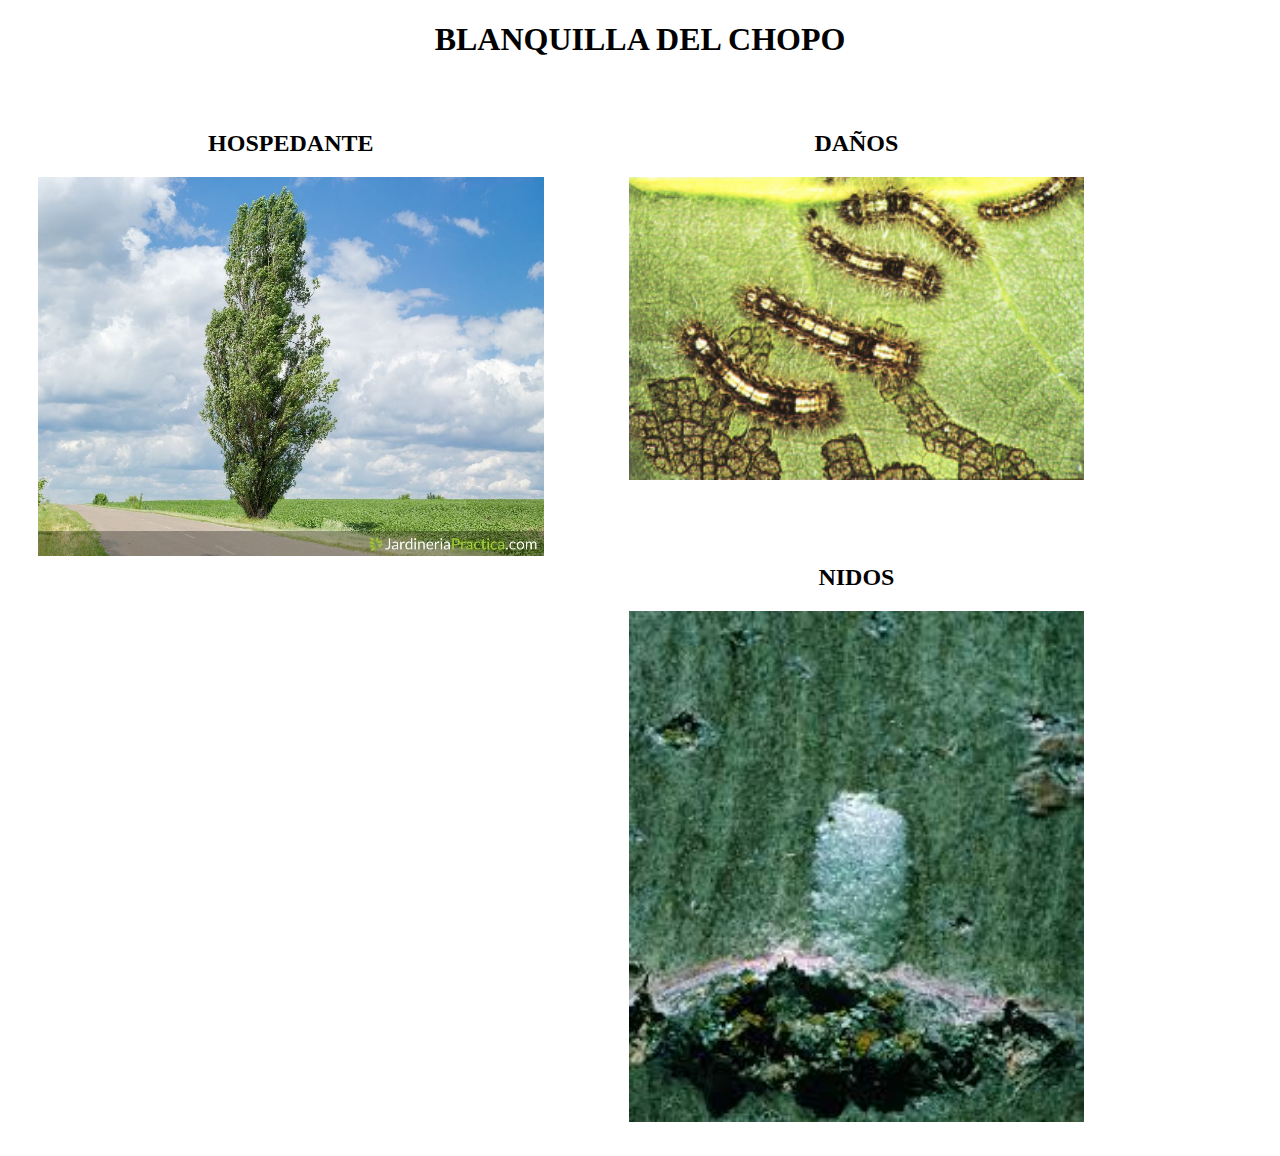
<file: Material/paginas/blanquilla.html>
<!DOCTYPE html>
<html lang="en">

<head>
    <meta charset="UTF-8">
    <meta name="viewport" content="width=device-width, initial-scale=1.0">
    <title>Blanquilla del chopo</title>
    <link rel="stylesheet" href="css/estilosEs.css">
</head>

<body>
    <h1>BLANQUILLA DEL CHOPO</h1>
    <div class="container">
        <div class="foto">
            <h2>HOSPEDANTE</h2>
            <img src="../fotos_arboles/chopo.jpg">
        </div>
        <div class="foto">
            <h2>DAÑOS</h2>
            <img src="../fotos_daños/leucoma_danios.png">
        </div>
        <div class="foto">
            <h2>NIDOS</h2>
            <img src="../Fotos_Nidos/leucoma_puesta.jpg">
        </div>

    </div>

    <script>
        setTimeout(function () { window.close(); }, 3000);

    </script>
</body>

</html>
</file>
<file: Material/paginas/css/estilosEs.css>
body{
    text-align: center;
}
.container {
    display: inline;
}


.foto img {
    min-width: 90%;
    max-width: 100%;
}

.foto {
    float: left;
    width: 40%;
    margin: 15px;
    padding: 15px;
}
</file>
